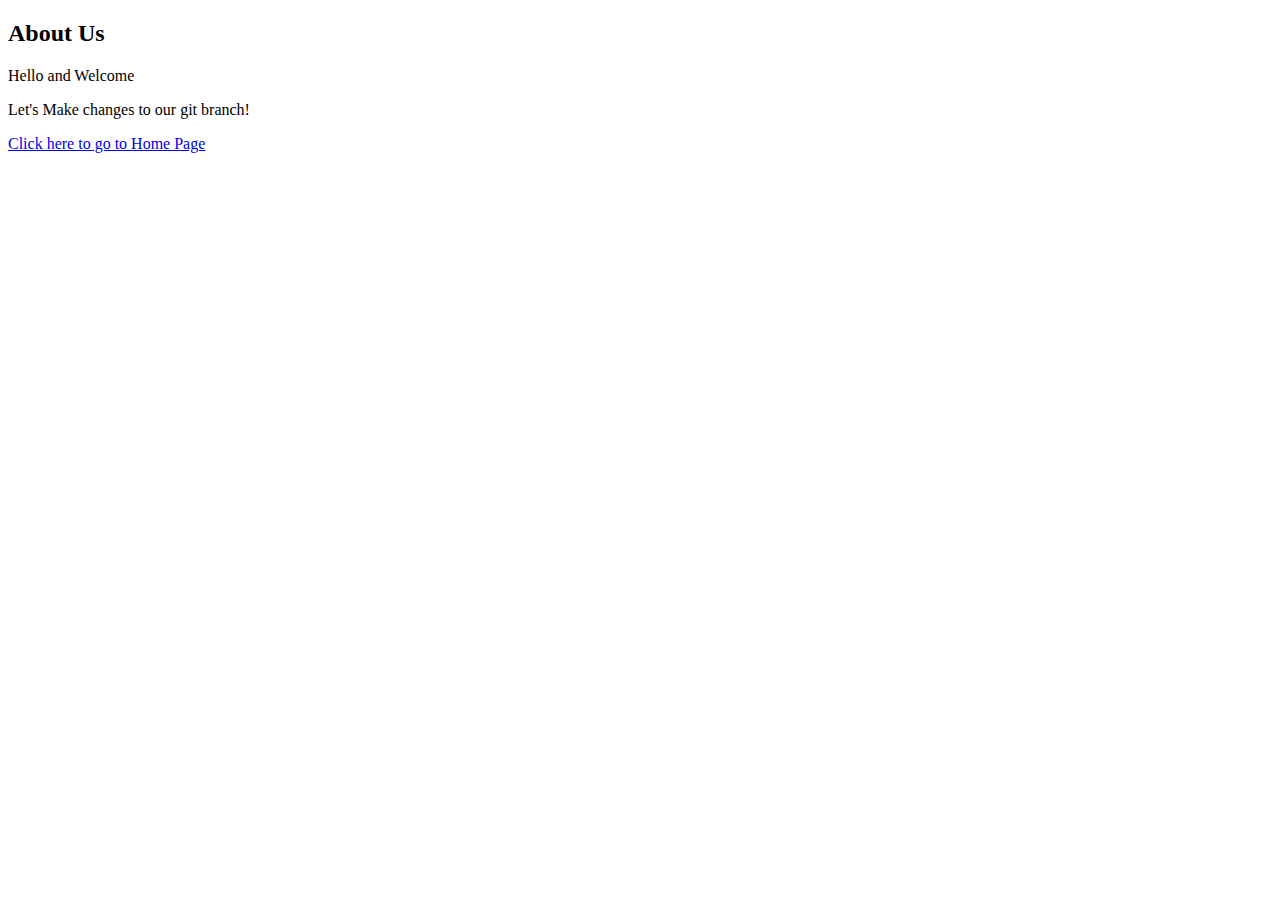
<file: about.html>
<!DOCTYPE html> <!--...-->
<html lang="en">
    <head>
        <title></title>
    </head>
    <body>
        <h2>About Us</h2>
        <p>Hello and Welcome</p>
        <p> Let's Make changes to our git branch!</p>
        <a href="index.html">Click here to go to Home Page</a><!--Internal Link-->
    </body>
</html>
</file>
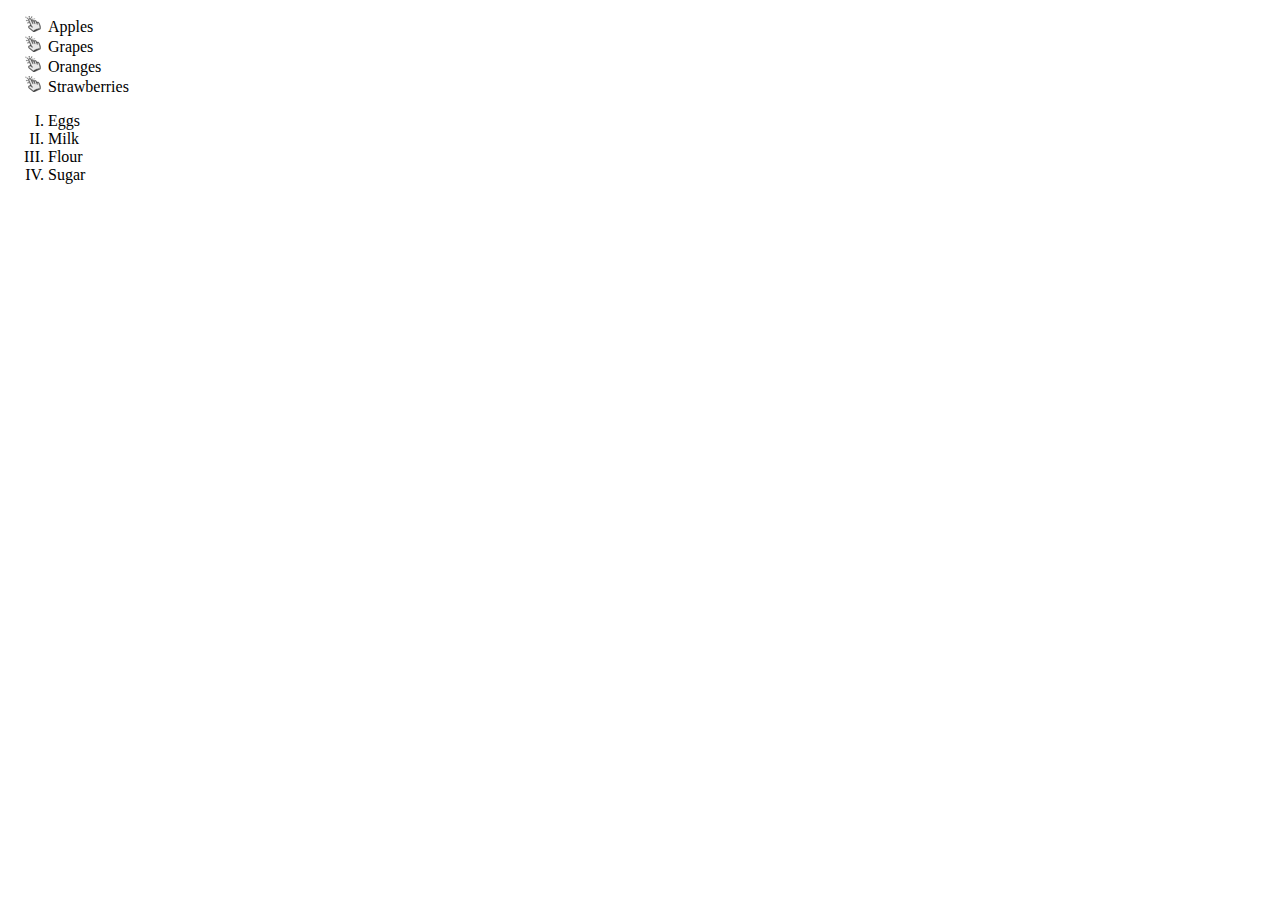
<file: lists.html>
<!DOCTYPE html>
<html lang="en">
    <head>
        <title></title><!--needed between head tags-->
        <link rel="stylesheet" href="style.css">
    </head>
    <body>
        <ul> <!--lists where the order of items doesn't matter, such as bullet-point lists-->
            <li>Apples</li><!--single list item-->
            <li>Grapes</li>
            <li>Oranges</li>
            <li>Strawberries</li>
        </ul>
        
        <ol> <!--an ordered list, can be numerical or alphabetical-->
            <li>Eggs</li>
            <li>Milk</li>
            <li>Flour</li>
            <li>Sugar</li>
        </ol>
    </body>
</html>
</file>
<file: style.css>
/*comments*/
/*anything with an h1 tag needs to come with the following properties*/
h1{
color: #2296C7; 
font-size: 40px;
font-family: Helvetica, sans-serif;
text-align: center;
}

h2{
    color: green; /*color code*/
    font-family: Helvetica, sans-serif; /*Sets the table's text to use the Helvetica font, or another sans-serif font if Helvetica isn't available*/
    text-align: right; /*align text to the right*/
}

h3{
    font-family: Comic Sans, Comic Sans MS, cursive;
}

p{
   font-weight: 800; /*sets the boldness of text (100light - 900 ultra bold*/
   /*text-decoration: line-through; /*draws a horizontal line through the middle of the text (not valid/correct)*/
}

table{
    font-family: Helvetica, sans-serif;
    border-collapse: collapse; /*Makes table borders merge instead of doubling between cells—creating a cleaner look.*/
    border-width: 1px; /*Sets the thickness of the table's outer border to 1 pixel.*/
    border-style: solid; /*Uses a solid line for the border*/
    border-color: #2695A6; /*Colors the border a teal-blue shade*/
}

th{
    font-weight: 800; /*Makes the header text extra bold*/
    background-color: #2695A6; /*Gives the header cells a teal-blue background.*/
    color: #ffffff; /*Changes the text color to white, for contrast and readability.*/
}

/*Find any <tr> (table row) element that has the class name alt. 
 *Then, for every <td> (table cell) inside that specific <tr>, apply the background color #9AEFFC*/
tr.alt td{
    background-color: #9AEFFC;
}

ul{
    /*list-style-type: circle; /*...makes the bullets a circle shape*/
    list-style-image: url('images/pointerimage.png'); /*i resized image to 16px*/
}

ol{
    list-style-type: upper-roman; /*instead of numbers, it's roman numerals*/
}

/*div compartment for only the links inside the 'menu bar' div*/ 
#menu-bar a{
    font-family: Helvetica, sans-serif;
    text-decoration: none; /*removes the underline from a hyperlink*/
    background-color: aquamarine; /*color of text bacground*/
    padding: 5px; /*text neatly centered inside buttons*/
}

/*div compartment*/ 
#menu-bar a:hover{ /*pseudoclass: does this when user hovers mouse on hyperlink*/
    background-color: aqua;
    color: #ffffff;
}
</file>
